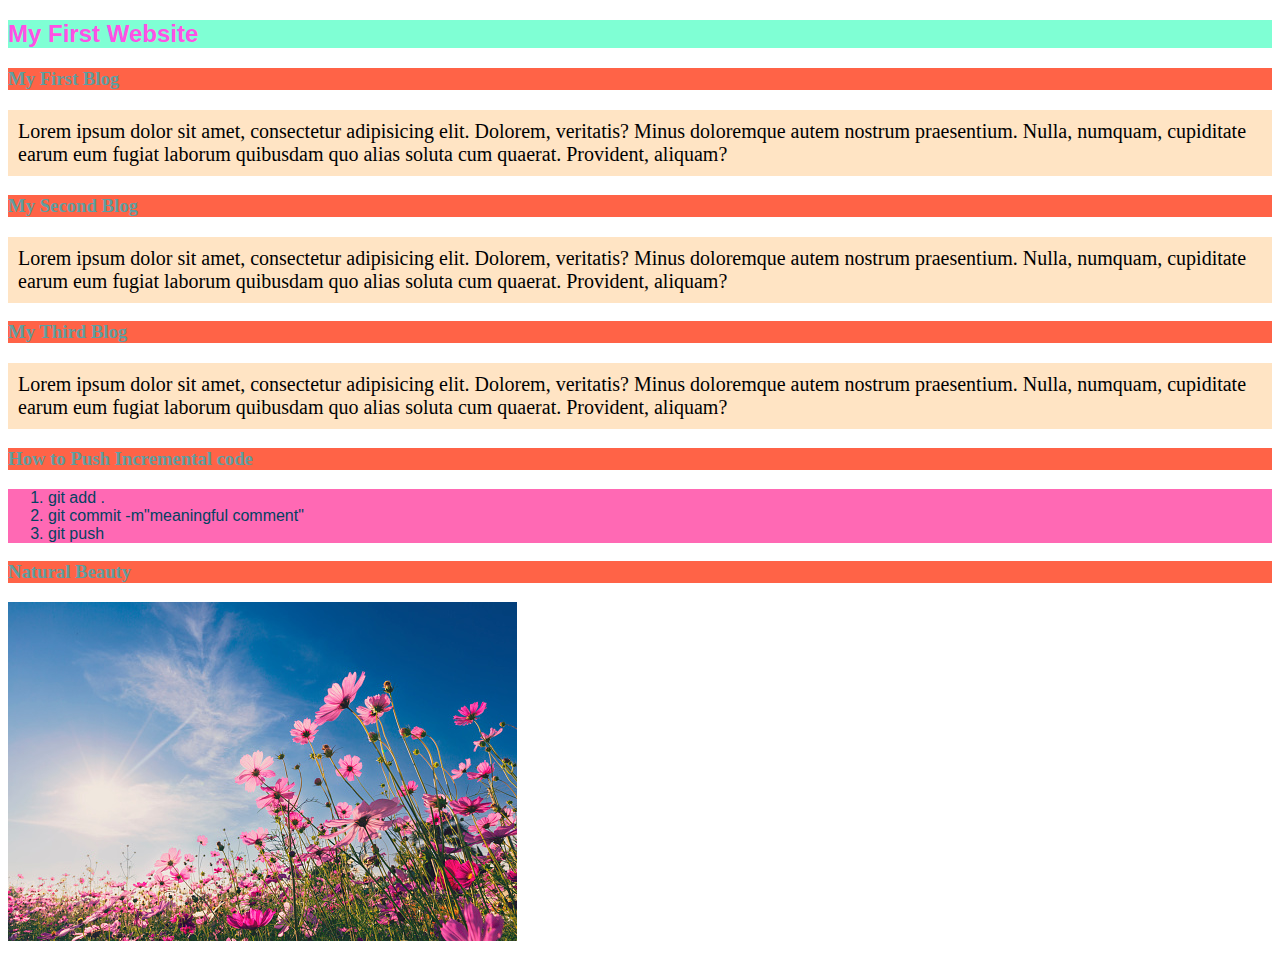
<file: index.html>
<!DOCTYPE html>
<html lang="en">
<head>
    <meta charset="UTF-8">
    <meta name="viewport" content="width=device-width, initial-scale=1.0">
    <title>My Second Github Repo</title>
    <link rel="stylesheet" href="index.css">
</head>
<body>
    <header>
        <h2>My First Website</h2>
    </header>
    <div>
        <h3>My First Blog</h3>
        <p>Lorem ipsum dolor sit amet, consectetur adipisicing elit. Dolorem, veritatis? Minus doloremque autem nostrum praesentium. Nulla, numquam, cupiditate earum eum fugiat laborum quibusdam quo alias soluta cum quaerat. Provident, aliquam?</p>
    </div>
    <div>
        <h3>My Second Blog</h3>
        <p>Lorem ipsum dolor sit amet, consectetur adipisicing elit. Dolorem, veritatis? Minus doloremque autem nostrum praesentium. Nulla, numquam, cupiditate earum eum fugiat laborum quibusdam quo alias soluta cum quaerat. Provident, aliquam?</p>
    </div>
    <div>
        <h3>My Third Blog</h3>
        <p>Lorem ipsum dolor sit amet, consectetur adipisicing elit. Dolorem, veritatis? Minus doloremque autem nostrum praesentium. Nulla, numquam, cupiditate earum eum fugiat laborum quibusdam quo alias soluta cum quaerat. Provident, aliquam?</p>
    </div>
    <div>
        <h3>How to Push Incremental code</h3>
        <ol>
            <li>git add .</li>
            <li>git commit -m"meaningful comment"</li>
            <li>git push</li>
        </ol>
    </div>
    <div>
        <h3>Natural Beauty</h3>
        <img src="Images/skywithflower.jpg" alt="">
    </div>
</body>
</html>
</file>
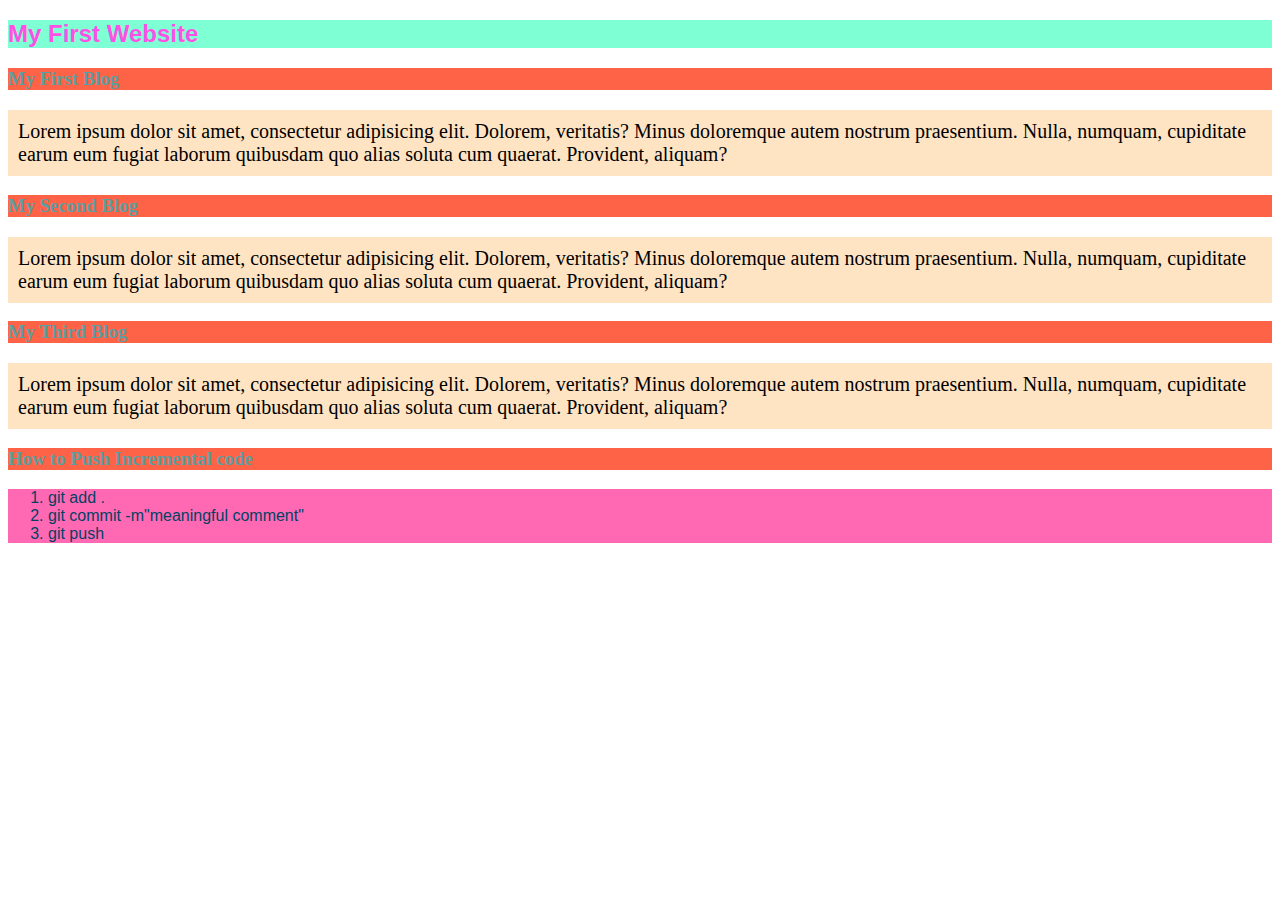
<file: index2.html>
<!DOCTYPE html>
<html lang="en">
<head>
    <meta charset="UTF-8">
    <meta name="viewport" content="width=device-width, initial-scale=1.0">
    <title>My Second Github Repo</title>
    <link rel="stylesheet" href="index2.css">
</head>
<body>
    <header>
        <h2>My First Website</h2>
    </header>
    <div>
        <h3>My First Blog</h3>
        <p>Lorem ipsum dolor sit amet, consectetur adipisicing elit. Dolorem, veritatis? Minus doloremque autem nostrum praesentium. Nulla, numquam, cupiditate earum eum fugiat laborum quibusdam quo alias soluta cum quaerat. Provident, aliquam?</p>
    </div>
    <div>
        <h3>My Second Blog</h3>
        <p>Lorem ipsum dolor sit amet, consectetur adipisicing elit. Dolorem, veritatis? Minus doloremque autem nostrum praesentium. Nulla, numquam, cupiditate earum eum fugiat laborum quibusdam quo alias soluta cum quaerat. Provident, aliquam?</p>
    </div>
    <div>
        <h3>My Third Blog</h3>
        <p>Lorem ipsum dolor sit amet, consectetur adipisicing elit. Dolorem, veritatis? Minus doloremque autem nostrum praesentium. Nulla, numquam, cupiditate earum eum fugiat laborum quibusdam quo alias soluta cum quaerat. Provident, aliquam?</p>
    </div>
    <div>
        <h3>How to Push Incremental code</h3>
        <ol>
            <li>git add .</li>
            <li>git commit -m"meaningful comment"</li>
            <li>git push</li>
        </ol>
    </div>
</body>
</html>
</file>
<file: index.css>
p{
    background-color: bisque;
    font-size: 20px;
    margin-bottom: 10px;
    padding: 10px;
}
h2{
    color: rgb(255, 80, 229);
    background-color: aquamarine;
    font-family: sans-serif;
}
h3{
    color: cadetblue;
    background-color: tomato;
    font-family: Cambria, Cochin, Georgia, Times, 'Times New Roman', serif;
}
ol{
    color: rgb(3, 65, 98);
    background-color: hotpink;
    font-family: Verdana, Geneva, Tahoma, sans-serif;
}
</file>
<file: index2.css>
p{
    background-color: bisque;
    font-size: 20px;
    margin-bottom: 10px;
    padding: 10px;
}
h2{
    color: rgb(255, 80, 229);
    background-color: aquamarine;
    font-family: sans-serif;
}
h3{
    color: cadetblue;
    background-color: tomato;
    font-family: Cambria, Cochin, Georgia, Times, 'Times New Roman', serif;
}
ol{
    color: rgb(3, 65, 98);
    background-color: hotpink;
    font-family: Verdana, Geneva, Tahoma, sans-serif;
}
</file>
